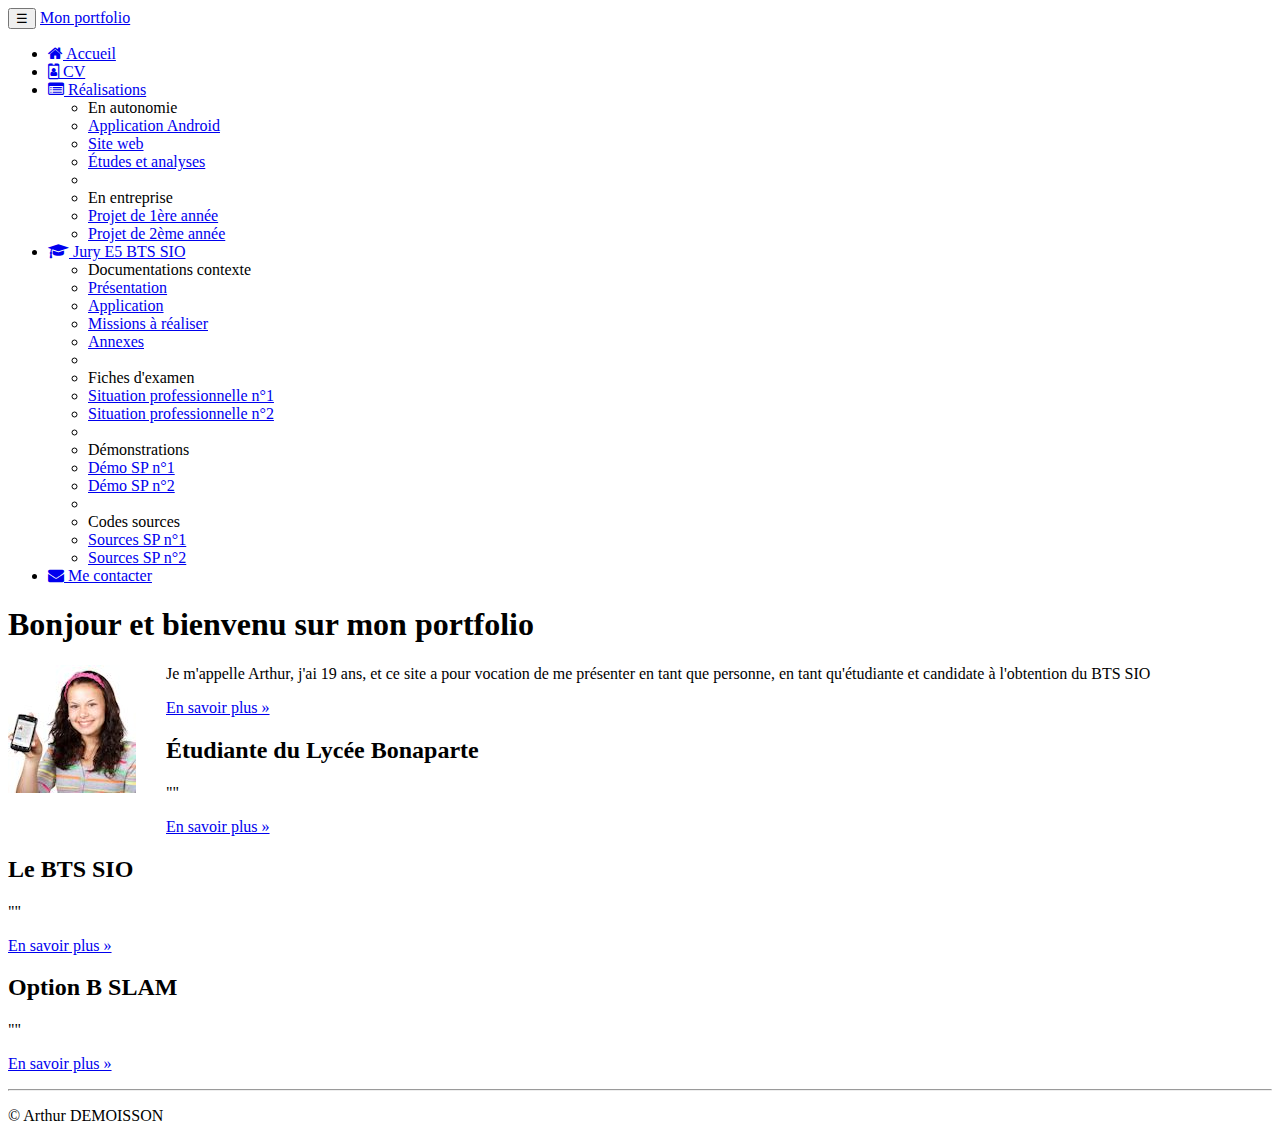
<file: index.html>
<!doctype html>
<html lang="fr">
    <head>
        <link href="cssindex.css" rel="stylesheet" type="text/css"/>
        <!-- Required meta tags -->
        <meta charset="utf-8">
        <meta name="viewport" content="width=device-width, initial-scale=1, shrink-to-fit=no">
        <meta name="description" content="Portflolio d'Arthur DEMOISSON - BTS SIO SLAM">
        <meta name="author" content ="Arthur DEMOISSON">
        <link rel="icon" href="favicon.ico">
        <!-- Bootstrap CSS -->
        <link rel="stylesheet" href="https://cdn.jsdelivr.net/npm/bootstrap@4.6.2/dist/css/bootstrap.min.css" integrity="sha384-xOolHFLEh07PJGoPkLv1IbcEPTNtaed2xpHsD9ESMhqIYd0nLMwNLD69Npy4HI+N" crossorigin="anonymous">
        <link href="https://maxcdn.bootstrapcdn.com/font-awesome/4.7.0/css/font-awesome.min.css" rel="stylesheet">
        <title>Portflolio d'Arthur DEMOISSON BTS SIO 2022</title>
    </head>
    <body>
        <nav class="navbar navbar-dark bg-dark fixed-top navbar-expand-md">
            <div class="container">
                <button type="button" class="navbar-toggler" data-toggle="collapse"
                        data-target="#navbar" aria-controls="navbar">
                    <span class="sr-only">Navigation raccourcie</span>☰
                </button>
                <a class="navbar-brand" href="#">Mon portfolio</a>
                <div id="navbar" class="navbar-collapse collapse">
                    <ul class="nav navbar-nav">
                        <li class="active nav-item">
                            <a href="index.html" class="nav-link">
                                <span class="fa fa-home"></span> Accueil
                            </a>
                        </li>
                        <li class="nav-item">
                            <a href="cv.html" class="nav-link">
                                <span class="fa fa-id-badge"></span> CV
                            </a>
                        </li>
                        <li class="dropdown nav-item">
                            <a href="#" class="dropdown-toggle nav-link"
                               data-toggle="dropdown" role="button">
                                <span class="fa fa-list-alt"></span> Réalisations <span class="caret"></span>
                            </a>
                            <ul class="dropdown-menu" role="menu">
                                <li role="presentation" class="dropdown-header dropdown-item">
                                    En autonomie</li>
                                <li role="presentation" class="dropdown-item">
                                    <a role="menuitem" href="#">Application Android</a>
                                </li>
                                <li role="presentation" class="dropdown-item">
                                    <a role="menuitem" href="#">Site web</a>
                                </li>
                                <li role="presentation" class="dropdown-item">
                                    <a role="menuitem" href="#">Études et analyses</a>
                                </li>
                                <li role="presentation" class="dropdown-divider"></li>
                                <li role="presentation" class="dropdown-header dropdown-item">
                                    En entreprise</li>
                                <li role="presentation" class="dropdown-item">
                                    <a role="menuitem" href="#">Projet de 1ère année</a>
                                </li>
                                <li role="presentation" class="dropdown-item">
                                    <a role="menuitem" href="#">Projet de 2ème année</a>
                                </li>
                            </ul>
                        </li>
                        <li class="dropdown nav-item">
                            <a href="#" class="dropdown-toggle nav-link"
                               data-toggle="dropdown" role="button">
                                <span class="fa fa-graduation-cap"></span>
                                Jury E5 BTS SIO
                                <span class="caret"></span>
                            </a>
                            <ul class="dropdown-menu" role="menu">
                                <li class="dropdown-header dropdown-item" role="presentation">
                                    Documentations contexte</li>
                                <li role="presentation" class="dropdown-item">
                                    <a role="menuitem" href="#">Présentation</a></li>
                                <li role="presentation" class="dropdown-item">
                                    <a role="menuitem" href="#">Application</a></li>
                                <li role="presentation" class="dropdown-item">
                                    <a role="menuitem" href="#">Missions à réaliser</a></li>
                                <li role="presentation" class="dropdown-item">
                                    <a role="menuitem" href="#">Annexes</a></li>
                                <li role="presentation" class="dropdown-divider"></li>
                                <li role="presentation" class="dropdown-header dropdown-item">
                                    Fiches d'examen</li>
                                <li role="presentation" class="dropdown-item">
                                    <a role="menuitem" href="#">Situation professionnelle n°1</a></li>
                                <li role="presentation" class="dropdown-item">
                                    <a role="menuitem" href="#">Situation professionnelle n°2</a></li>
                                <li role="presentation" class="dropdown-divider"></li>
                                <li role="presentation" class="dropdown-header dropdown-item">
                                    Démonstrations</li>
                                <li role="presentation" class="dropdown-item">
                                    <a role="menuitem" href="#">Démo SP n°1</a></li>
                                <li role="presentation" class="dropdown-item">
                                    <a role="menuitem" href="#">Démo SP n°2</a></li>
                                <li role="presentation" class="dropdown-divider"></li>
                                <li role="presentation" class="dropdown-header dropdown-item">
                                    Codes sources</li>
                                <li role="presentation" class="dropdown-item">
                                    <a role="menuitem" href="#">Sources SP n°1</a></li>
                                <li role="presentation" class="dropdown-item">
                                    <a role="menuitem" href="#">Sources SP n°2</a></li>
                            </ul>
                        </li>
                        <li class="nav-item">
                            <a href="#" class="nav-link"><span class="fa fa-envelope"></span>
                                Me contacter
                            </a>
                        </li>




                    </ul>
                </div>
            </div>
        </nav>
        <div class="jumbotron container">
            <h1> Bonjour et bienvenu sur mon portfolio </h1>
            <img src="AmeliaPilou.jpg" alt=""/>
            <p id="ok"> Je m'appelle Arthur, j'ai 19 ans, et ce site a pour vocation de me présenter en tant que personne, en tant qu'étudiante et candidate à l'obtention du BTS SIO </p>
        <p><a  class="btn btn-primary" href="https://www.google.com/search?q=google+trad&rlz=1C1GCEU_enFR1021FR1021&sxsrf=ALiCzsatfwZpU5ZHRedDTy951xoqs5I00g%3A1666956092941&ei=PLtbY4P8OMTc7_UPv_e8wAw&ved=0ahUKEwiDipqu54L7AhVE7rsIHb87D8gQ4dUDCA8&uact=5&oq=google+trad&gs_lcp=[base64]&sclient=gws-wiz
                              hnicien_supérieur_-_Services_informatiques_aux_organisations"
                              target="_blank" role="button">En savoir plus »</a>
                        </p>
        </div> <!-- Emplacement pour le contenu principal de la page -->
        <footer>
            <div class="container">
                <div class="row">
                    <div class="col-lg-4">
                        <h2>Étudiante du Lycée Bonaparte</h2>
                        <p>"" 
                        </p>
                        <p><a class="btn btn-secondary" href="http://www.cned.fr" target="_blank"
                              role="button">En savoir plus »</a>
                        </p>
                    </div>
                    <div class="col-lg-4">
                        <h2>Le BTS SIO</h2>
                        <p>""
                        </p>
                        <p><a class="btn btn-secondary" href="https://fr.wikipedia.org/wiki/Brevet_de_tec
                              hnicien_supérieur_-_Services_informatiques_aux_organisations"
                              target="_blank" role="button">En savoir plus »</a>
                        </p>
                    </div>
                    <div class="col-lg-4">
                        <h2>Option B SLAM</h2>
                        <p>""
                        </p>
                        <p><a class="btn btn-secondary" href="https://www.onisep.fr/Ressources/Univers-Fo
                              rmation/Formations/Post-bac/bts-services-informatiques-aux-organisations-op
                              tion-b-solutions-logicielles-et-applications-metiers" target="_blank"
                              role="button">En savoir plus »</a>
                        </p>
                    </div>
                </div>
                <hr>
                <p class="text-center" id="copyright">© Arthur DEMOISSON </p>
            </div>
        </footer>

        <!-- Optional JavaScript; choose one of the two! -->

        <!-- Option 1: jQuery and Bootstrap Bundle (includes Popper) -->
        <script src="https://cdn.jsdelivr.net/npm/jquery@3.5.1/dist/jquery.slim.min.js" integrity="sha384-DfXdz2htPH0lsSSs5nCTpuj/zy4C+OGpamoFVy38MVBnE+IbbVYUew+OrCXaRkfj" crossorigin="anonymous"></script>
        <script src="https://cdn.jsdelivr.net/npm/bootstrap@4.6.2/dist/js/bootstrap.bundle.min.js" integrity="sha384-Fy6S3B9q64WdZWQUiU+q4/2Lc9npb8tCaSX9FK7E8HnRr0Jz8D6OP9dO5Vg3Q9ct" crossorigin="anonymous"></script>

        <!-- Option 2: Separate Popper and Bootstrap JS -->
        <!--
        <script src="https://cdn.jsdelivr.net/npm/jquery@3.5.1/dist/jquery.slim.min.js" integrity="sha384-DfXdz2htPH0lsSSs5nCTpuj/zy4C+OGpamoFVy38MVBnE+IbbVYUew+OrCXaRkfj" crossorigin="anonymous"></script>
        <script src="https://cdn.jsdelivr.net/npm/popper.js@1.16.1/dist/umd/popper.min.js" integrity="sha384-9/reFTGAW83EW2RDu2S0VKaIzap3H66lZH81PoYlFhbGU+6BZp6G7niu735Sk7lN" crossorigin="anonymous"></script>
        <script src="https://cdn.jsdelivr.net/npm/bootstrap@4.6.2/dist/js/bootstrap.min.js" integrity="sha384-+sLIOodYLS7CIrQpBjl+C7nPvqq+FbNUBDunl/OZv93DB7Ln/533i8e/mZXLi/P+" crossorigin="anonymous"></script>
        -->
    </body>
</html>
</file>
<file: cssindex.css>
/*
Click nbfs://nbhost/SystemFileSystem/Templates/Licenses/license-default.txt to change this license
Click nbfs://nbhost/SystemFileSystem/Templates/ClientSide/css.css to edit this template
*/
/* 
    Created on : 28 oct. 2022, 13:30:21
    Author     : arthur.demoisson
*/

.ok{
    float:right;
}

img{
    float :left;
    padding-bottom: 30px;
    padding-right: 30px;
}
</file>
